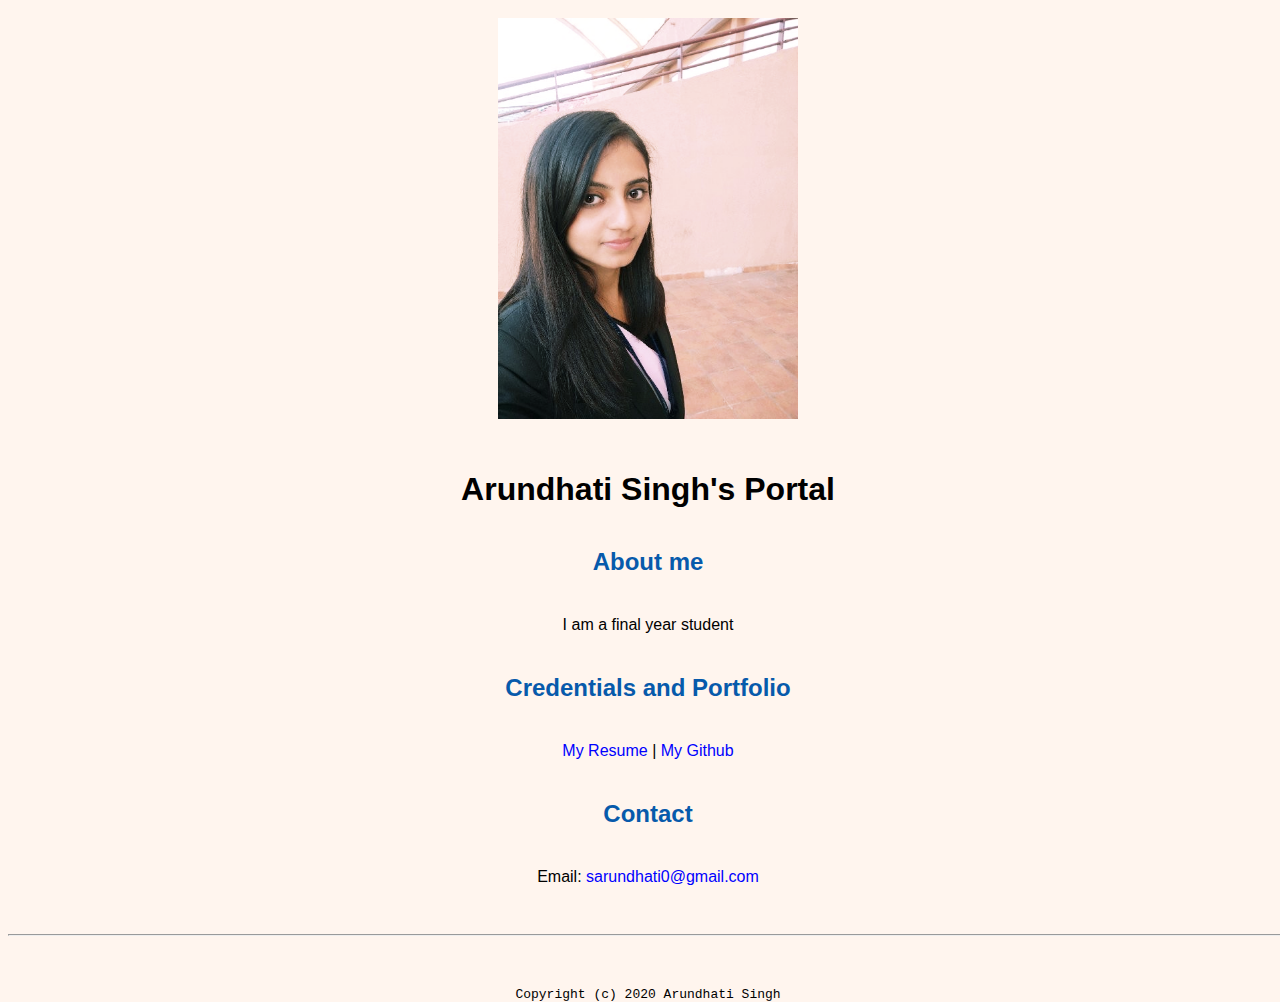
<file: index.html>
<!DOCTYPE html>
<!--
To change this license header, choose License Headers in Project Properties.
To change this template file, choose Tools | Templates
and open the template in the editor.
-->
<html>
    <head>
        <title>Arundhati Singh's Protal</title>
        <link rel="stylesheet" href="css/master.css">
  <link rel="FaviconIcon" href="favicon.ico" type="image/linkedin.png">
  <link rel="shortcut icon" href="favicon.ico" type="image/linkedin.png">
  <meta name="viewport" content="width=device-width, initial-scale=1, shrink-to-fit=no">
  <meta name="name" content="Arundhati Singh's Portal">
        <meta charset="UTF-8"><meta name="robots" content="noindex, nofollow">
        <meta name="viewport" content="width=device-width, initial-scale=1.0">
    </head>
    <body>
 
        <div><img class="hero" src='images/linkedin.png' width="300" alt="banner">
            <h1>Arundhati Singh's Portal</h1></div>
        <h2>About me</h2>
        <p>I am a final year student</p>
        <h2>Credentials and Portfolio</h2>
        
        <p><a href="resume.html">My Resume</a> | <a href="http://github.com/sarundhati0">My Github</a></p>
        <h2>Contact</h2>
        <p>Email: <a href="mailto:sarundhati0@gmail.com">sarundhati0@gmail.com</a></p>
        
    </body>
    <footer>
        <hr>
        <code>Copyright (c) 2020 Arundhati Singh</code>
    </footer>
</html>
</file>
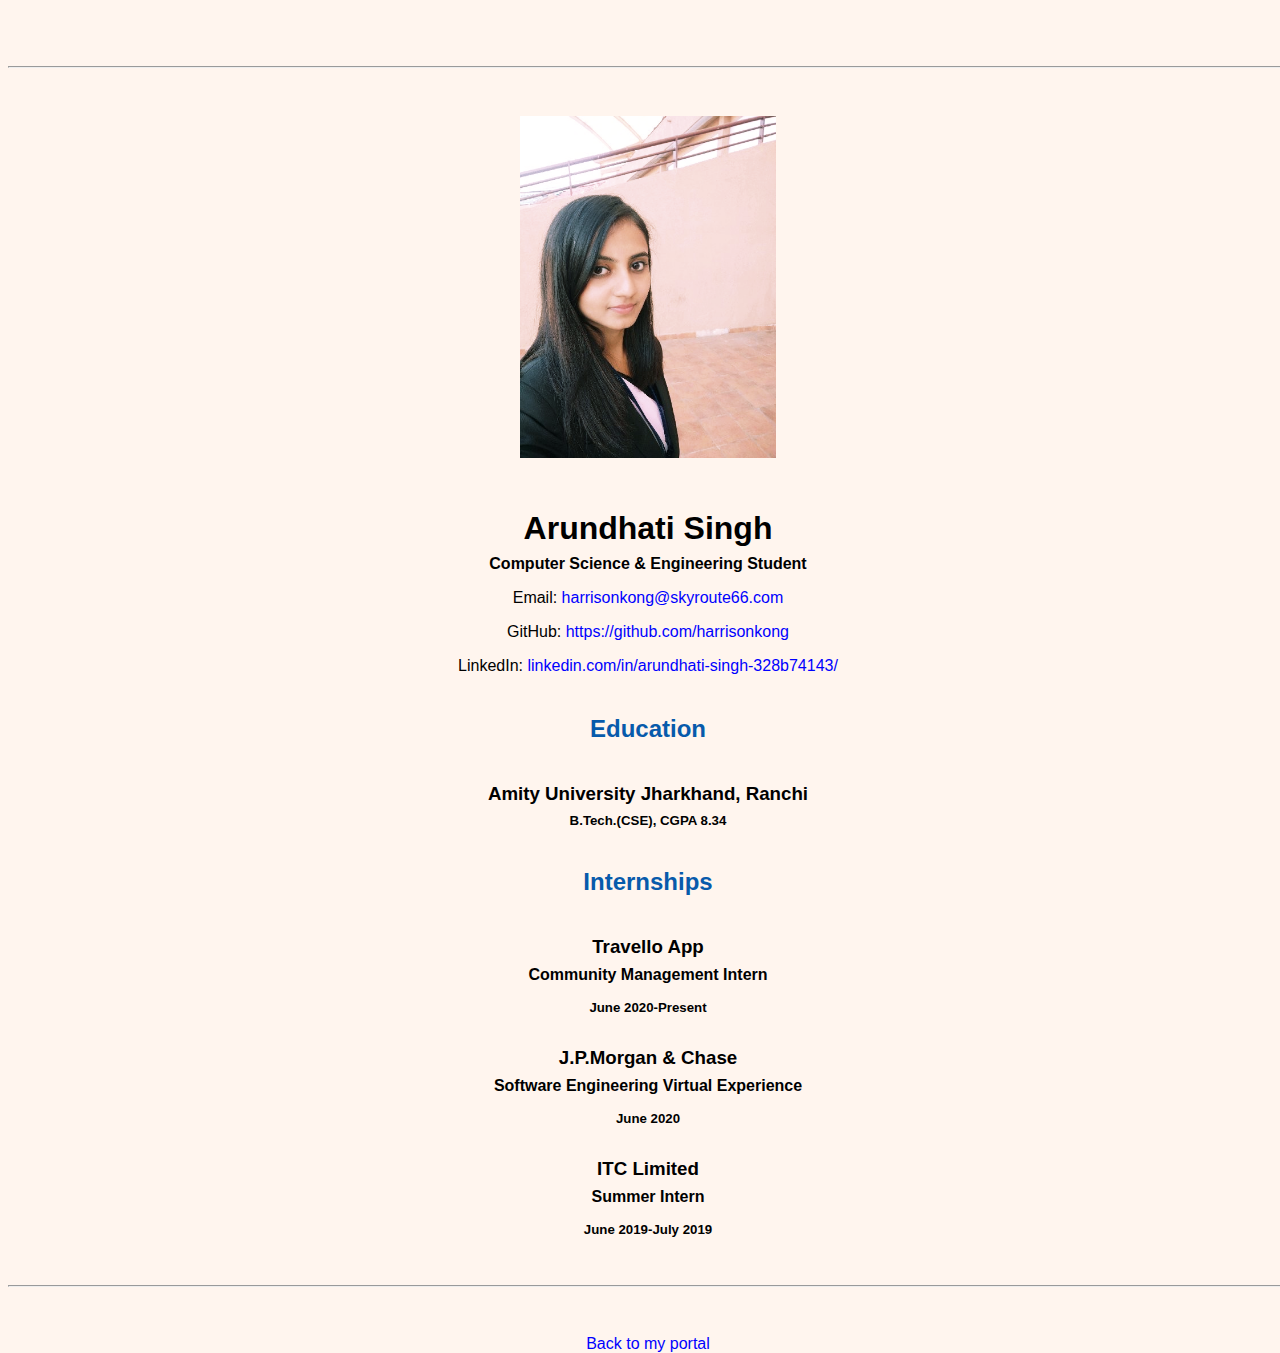
<file: resume.html>
<!doctype html>

<!-- this is a comment for human! -->

<html lang="en">

    <head>
    <title>Arundhati Singh's Resume</title>
    <link rel="stylesheet" href="css/master.css">
    <link rel="FaviconIcon" href="favicon.ico" type="image/linkedin.png">
    <link rel="shortcut icon" href="favicon.ico" type="image/linkedin.png">
    <meta name="viewport" content="width=device-width, initial-scale=1, shrink-to-fit=no">
    <meta name="name" content="Arundhati Singh's Resume">
    <!-- remove the following line after you are happy with your Website
         so that search engines will index it! -->
    <meta name="robots" content="noindex, nofollow">
  
    </head>
  <body>
    <hr>

    <img src="images/linkedin.png" alt="Arundhati Singh's headshot" width="20%">

   <h1>Arundhati Singh</h1>
    <h4>Computer Science & Engineering Student</h4>

    <p>Email: <a href="mailto:harrisonkong@skyroute66.com" target="_blank">harrisonkong@skyroute66.com</a></p>
    <!-- don't post physical address, personal phone number or other personal information on the web! -->
    
        <p>GitHub: <a href="https://github.com/sarundhati0" target="_blank">https://github.com/harrisonkong</a></p>
        <p>LinkedIn: <a href="https://www.linkedin.com/in/arundhati-singh-328b74143/"target="_blank">linkedin.com/in/arundhati-singh-328b74143/</a></p></div></div>
    <h2>Education</h2>

    <h3>Amity University Jharkhand, Ranchi</h3>
    <h5>B.Tech.(CSE), CGPA 8.34</h5>
    

    <h2>Internships</h2>
    
    <h3>Travello App</h3>
    <h4>Community Management Intern</h4>
    <h5>June 2020-Present</h5>

    <h3>J.P.Morgan & Chase</h3>
    <h4>Software Engineering Virtual Experience</h4>
    <h5>June 2020 </h5>
     
    <h3>ITC Limited</h3>
    <h4>Summer Intern</h4>
    <h5>June 2019-July 2019</h5>
 
  </body>

  <footer>
  <hr>
  <p><a href="index.html">Back to my portal</a><p>
  </footer>

</html>
</file>
<file: css/master.css>
/* Cascading stylesheet for the website */

/* Text inside these asterisks and slashes are comments for human */

  body,
html {
    width: 100%;
    height: 100%;
}
a {
    color: blue; /* set the text color to blue here */
    text-decoration: none; /* This means we do not want hyperlinks to be underlined */
  }

  a:hover {
    color: red; /* set the text color to red here */
    text-decoration: none; /* This means we do not want hyperlinks to be underlined */
  }

  body {
    background-color: seashell; /* set the background color here */
    color: black; /* set the text color to black here */
    font-family: Arial, Helvetica, sans-serif;  /* set the font here */
    /* set the text alignment here */
    padding-top: 10px;
     background-size:1200px 1200px;
     background-repeat: no-repeat;
     text-align: center;
   }

  footer {
    margin-top: 2rem;
    margin-bottom: 2rem;
  }

  h1 {
    margin-bottom: 0.5rem;
    margin-top: 3rem;
   }

  h2 {
    color: #075AAB; /* set the text color of to #075AAB here */
    /* set both the bottom margin and top margin to 2.5rem here */
    margin-bottom: 2.5rem;
    margin-top: 2.5rem;
   }

  h3 {
    margin-bottom: 0;
    margin-top: 2rem;
  }

  h4 {
    margin-bottom: 1rem;
    margin-top: 0.5rem;
  }

  h5 {
    margin-top: 0.5rem;
  }

  hr {
    margin-bottom: 3rem;
    margin-top: 3rem;
  }

  /* this controls how the bullet points in the resume page looks */
  ul {
    display: table;
    margin: 0 auto;
    text-align: left;
  }

  #content{
      text-align:left;
 
  }
  #contact{
      text-align:center;
  }
</file>
